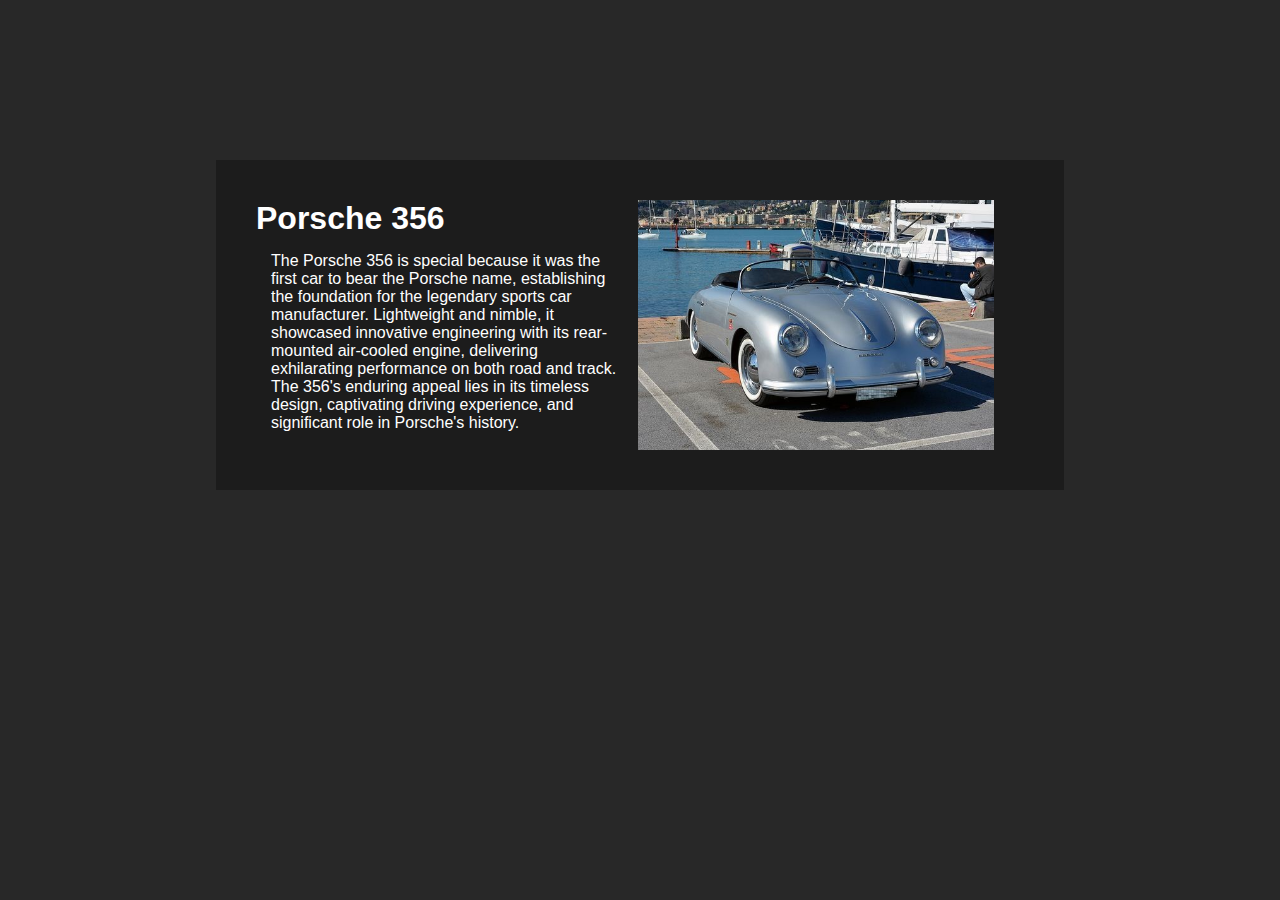
<file: 356.html>
<!DOCTYPE html>
<html lang="en">
    <head>
        <meta charset="UTF-8"/>
        <meta http-equiv="X-UA-Compatible" content="IE-edge"/>
        <meta name="viewport" content="width=device-width, initial-scale=1.0"/>
        <title>356</title>
    <link rel="stylesheet" href="gen.css"/>
    </head>
    <body>
        <div class="section">
            <div class="text">
                <h1>Porsche 356</h1>
                <p>
                    The Porsche 356 is special because it was the first car to bear the Porsche name, establishing the foundation for the legendary sports car manufacturer. Lightweight and nimble, it showcased innovative engineering with its rear-mounted air-cooled engine, delivering exhilarating performance on both road and track. The 356's enduring appeal lies in its timeless design, captivating driving experience, and significant role in Porsche's history.</div>
                <img src="img/356.jpg" alt=""/>
            </p>
        </div>
    </body>
</html>
</file>
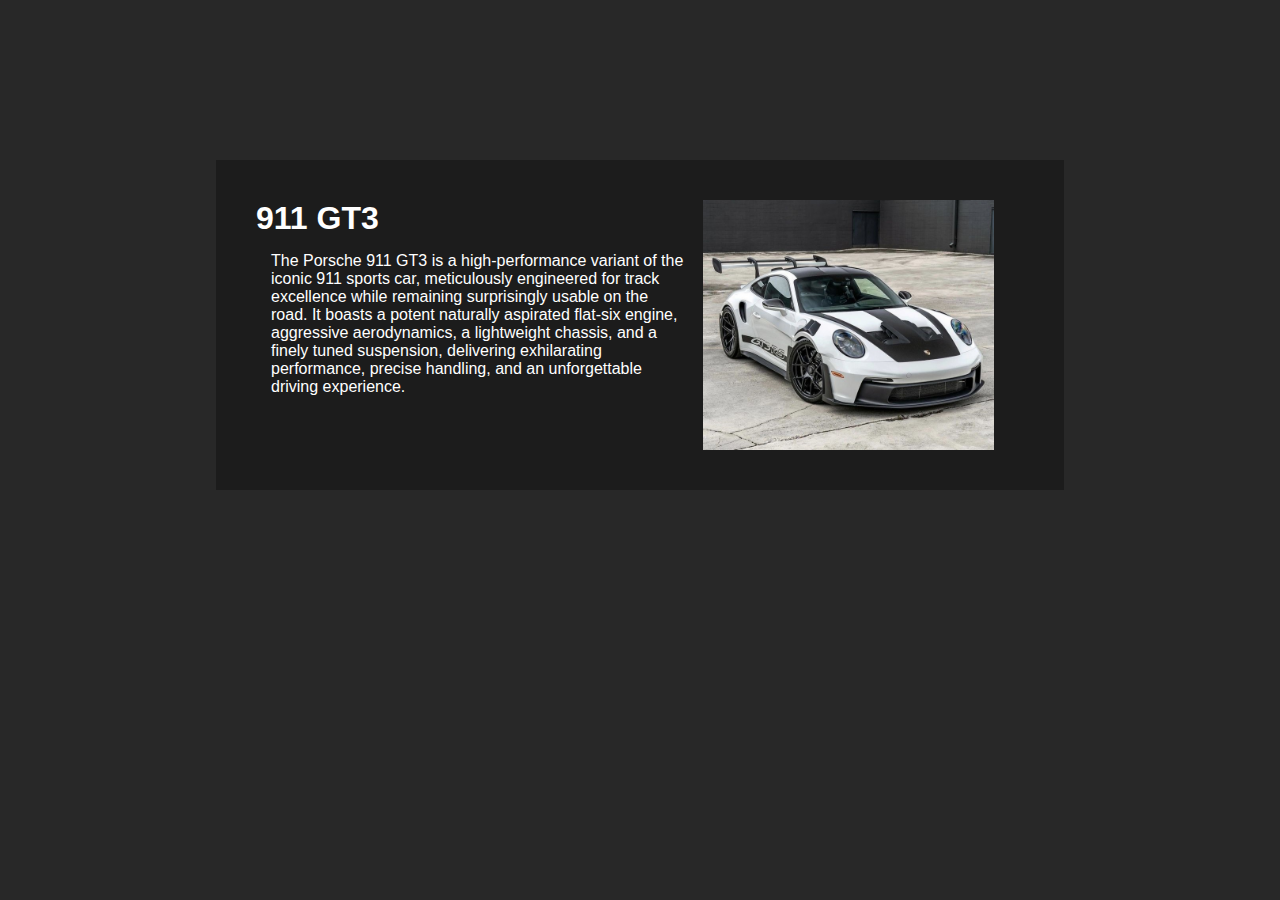
<file: 911.html>
<!DOCTYPE html>
<html lang="en">
    <head>
        <meta charset="UTF-9"/>
        <meta http-equiv="X-UA-Compatible" content="IE-edge"/>
        <meta name="viewport" content="width=device-width, initial-scale=1.0"/>
        <title>Porsche</title>
    <link rel="stylesheet" href="gen.css"/>
    </head>
    <body>
        <div class="section">
            <div class="text">
                <h1>911 GT3</h1>
                <p>
                    The Porsche 911 GT3 is a high-performance variant of the iconic 911 sports car, meticulously engineered for track excellence while remaining surprisingly usable on the road. It boasts a potent naturally aspirated flat-six engine, aggressive aerodynamics, a lightweight chassis, and a finely tuned suspension, delivering exhilarating performance, precise handling, and an unforgettable driving experience.              
                 </div>
                <img src="img/911.jpg" alt=""/>
            </p>
        </div>
    </body>
</html>
</file>
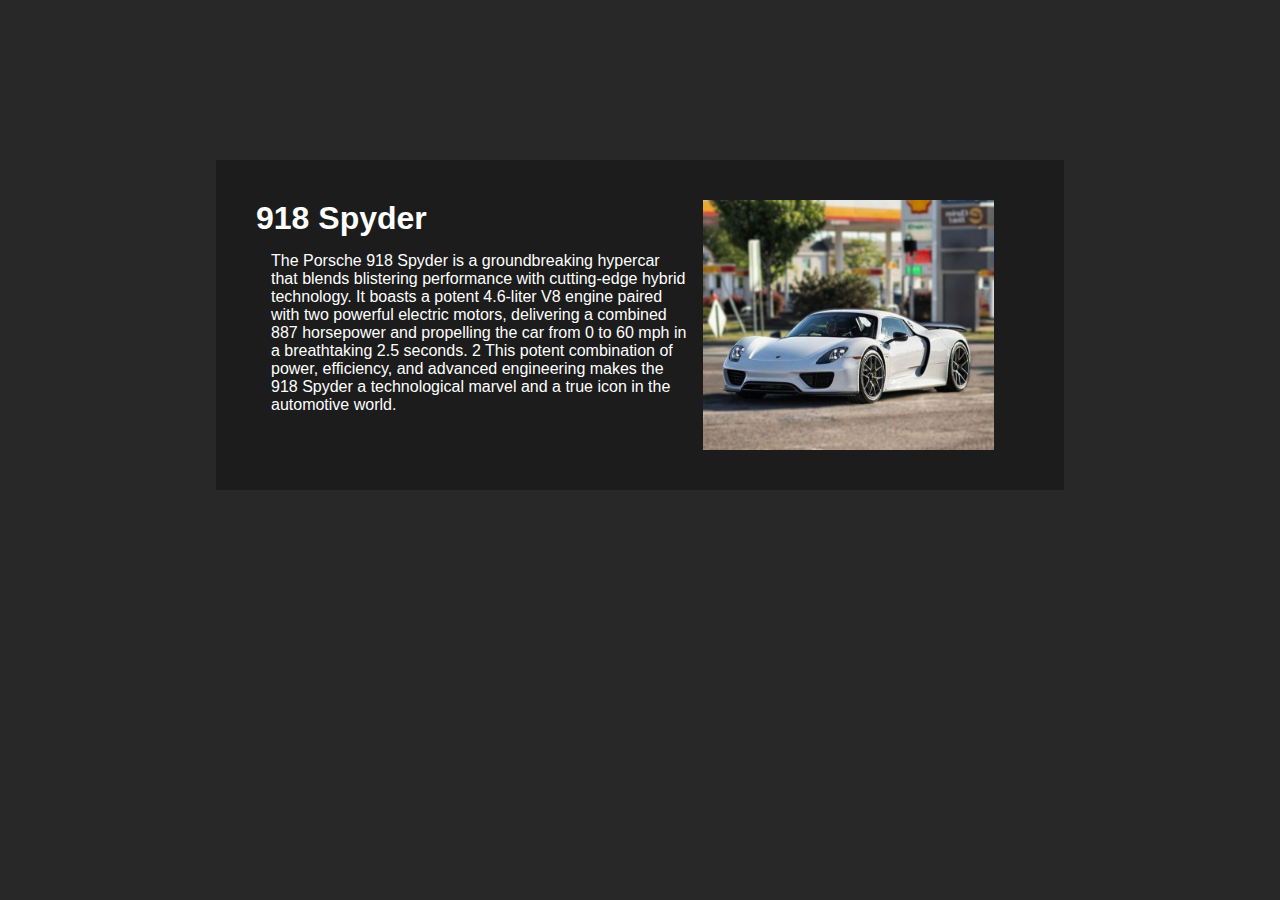
<file: spyder.html>
<!DOCTYPE html>
<html lang="en">
    <head>
        <meta charset="UTF-8"/>
        <meta http-equiv="X-UA-Compatible" content="IE-edge"/>
        <meta name="viewport" content="width=device-width, initial-scale=1.0"/>
        <title>Porsche</title>
    <link rel="stylesheet" href="gen.css"/>
    </head>
    <body>
        <div class="section">
            <div class="text">
                <h1>918 Spyder</h1>
                <p>
                    The Porsche 918 Spyder is a groundbreaking hypercar that blends blistering performance with cutting-edge hybrid technology. It boasts a potent 4.6-liter V8 engine paired with two powerful electric motors, delivering a combined 887 horsepower and propelling the car from 0 to 60 mph in a breathtaking 2.5 seconds. 2  This potent combination of power, efficiency, and advanced engineering makes the 918 Spyder a technological marvel and a true icon in the automotive world.
                </div>
                <img src="img/spyder.jpg" alt=""/>
            </p>
        </div>
    </body>
</html>
</file>
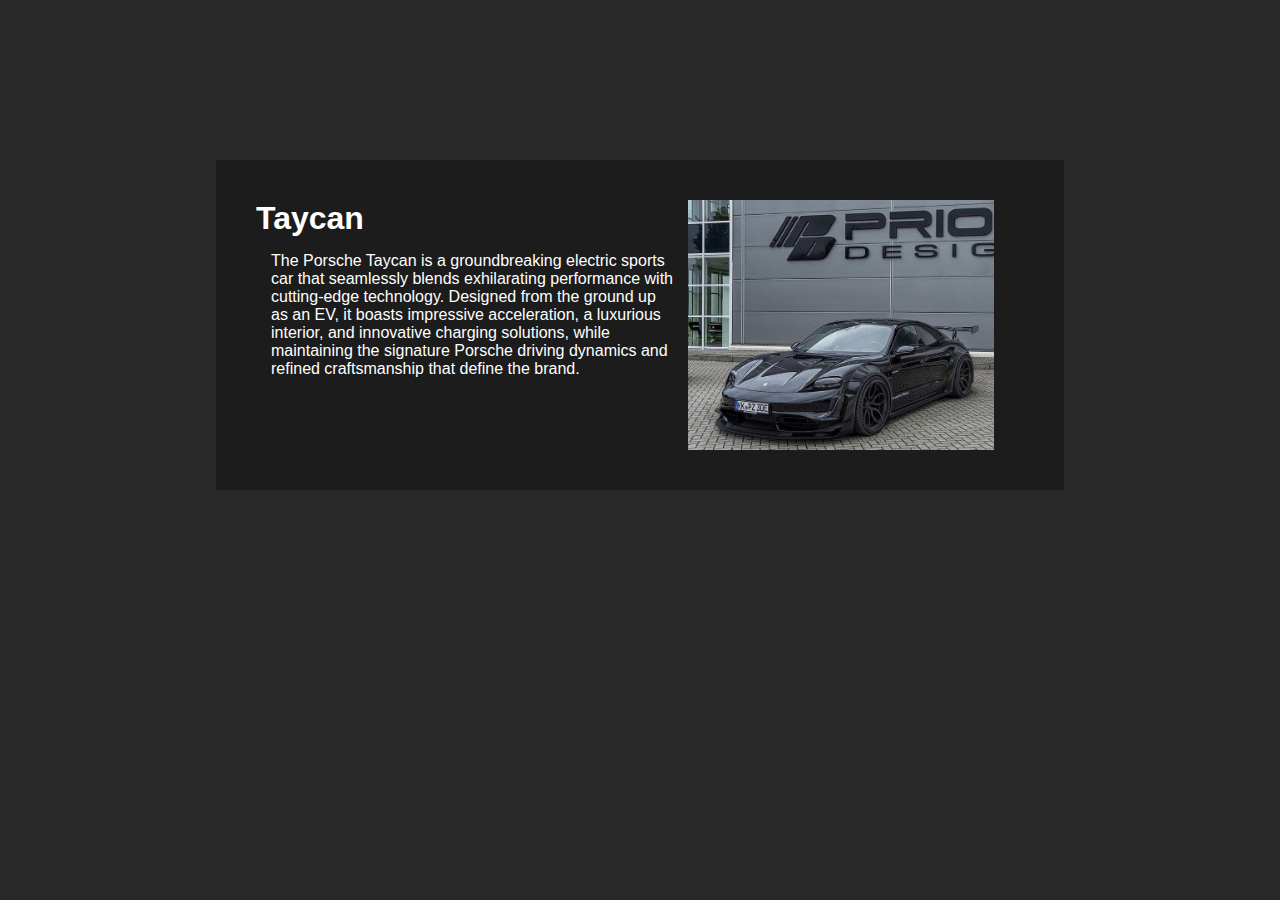
<file: taycan.html>
<!DOCTYPE html>
<html lang="en">
    <head>
        <meta charset="UTF-8"/>
        <meta http-equiv="X-UA-Compatible" content="IE-edge"/>
        <meta name="viewport" content="width=device-width, initial-scale=1.0"/>
        <title>Porsche</title>
    <link rel="stylesheet" href="gen.css"/>
    </head>
    <body>
        <div class="section">
            <div class="text">
                <h1>Taycan</h1>
                <p>
                    The Porsche Taycan is a groundbreaking electric sports car that seamlessly blends exhilarating performance with cutting-edge technology. Designed from the ground up as an EV, it boasts impressive acceleration, a luxurious interior, and innovative charging solutions, while maintaining the signature Porsche driving dynamics and refined craftsmanship that define the brand.               
                 </div>
                <img src="img/taycan.jpg" alt=""/>
            </p>
        </div>
    </body>
</html>
</file>
<file: gen.css>
body{
    margin: 0;
    font-family: sans-serif;
    background-color: #282828;
}
.section{
    background-color: rgb(28, 28, 28);
    display: flex;
    justify-content: space-between;
    padding: 40px;
    width: 60%;
    margin: 10rem auto 0 auto;
}
.section img{
    height: 250px;
}
.section h1{
    margin: 0;
    color: white
}

.section p{
    color: white;
    margin: 15px;
}
</file>
